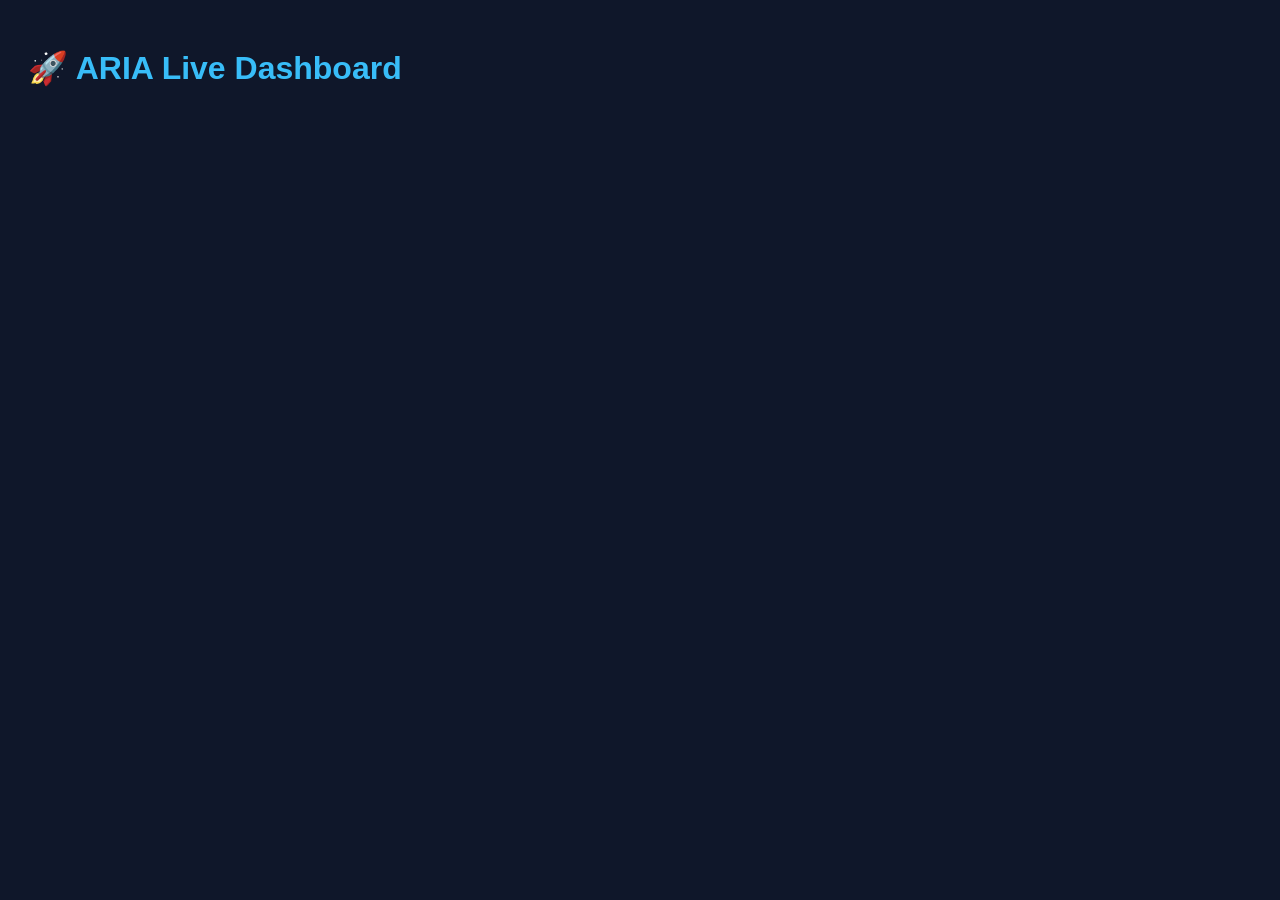
<file: api/index.html>
<!DOCTYPE html>
<html>
<head>
    <title>ARIA Dashboard</title>
    <style>
        body {
            font-family: Arial;
            background: #0f172a;
            color: white;
            padding: 20px;
        }
        h1 {
            color: #38bdf8;
        }
        .log {
            background: #1e293b;
            padding: 10px;
            margin: 10px 0;
            border-radius: 8px;
        }
        .START { border-left: 5px solid #3b82f6; }
        .SUCCESS { border-left: 5px solid #22c55e; }
        .FAILURE { border-left: 5px solid #ef4444; }
        .RECOVERY_SUCCESS { border-left: 5px solid #eab308; }
        .VERIFICATION { border-left: 5px solid #a855f7; }
    </style>
</head>
<body>

<h1>🚀 ARIA Live Dashboard</h1>
<div id="logs"></div>

<script>
async function fetchLogs() {
    const res = await fetch("http://127.0.0.1:8000/logs");
    const data = await res.json();

    const container = document.getElementById("logs");
    container.innerHTML = "";

    data.logs.forEach(log => {
        const div = document.createElement("div");
        div.className = "log " + log.event;

        div.innerHTML = `
            <strong>${log.agent}</strong> - ${log.event}<br/>
            <small>${log.timestamp}</small><br/>
            <code>${log.payload}</code>
        `;

        container.appendChild(div);
    });
}

setInterval(fetchLogs, 2000);
fetchLogs();
</script>

</body>
</html>
</file>
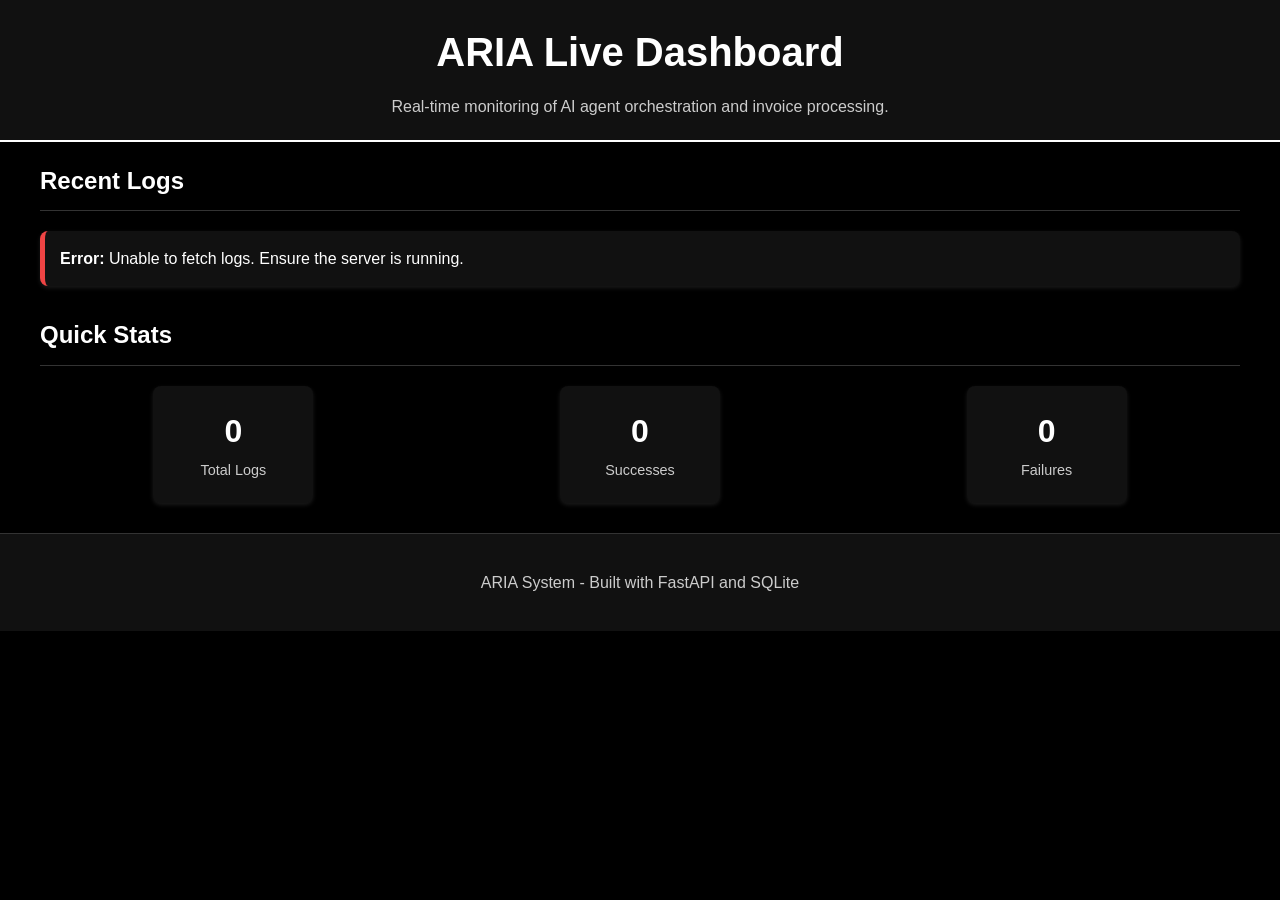
<file: frontend/index.html>
<!DOCTYPE html>
<html lang="en">
<head>
    <meta charset="UTF-8">
    <meta name="viewport" content="width=device-width, initial-scale=1.0">
    <title>ARIA Dashboard</title>
    <link rel="stylesheet" href="style.css">
</head>
<body>
    <header>
        <h1> ARIA Live Dashboard</h1>
        <p>Real-time monitoring of AI agent orchestration and invoice processing.</p>
    </header>

    <main>
        <section id="logs-section">
            <h2>Recent Logs</h2>
            <div id="logs-container">
                <!-- Logs will be populated here -->
            </div>
        </section>

        <section id="stats-section">
            <h2>Quick Stats</h2>
            <div id="stats">
                <div class="stat">
                    <span id="total-logs">0</span>
                    <label>Total Logs</label>
                </div>
                <div class="stat">
                    <span id="success-count">0</span>
                    <label>Successes</label>
                </div>
                <div class="stat">
                    <span id="failure-count">0</span>
                    <label>Failures</label>
                </div>
            </div>
        </section>
    </main>

    <footer>
        <p>ARIA System - Built with FastAPI and SQLite</p>
    </footer>

    <script src="script.js"></script>
</body>
</html>
</file>
<file: frontend/style.css>
/* ARIA Dashboard Styles */

body {
    font-family: 'Arial', sans-serif;
    background: #000000;
    color: #ffffff;
    margin: 0;
    padding: 0;
    line-height: 1.6;
}

header {
    background: #111111;
    padding: 20px;
    text-align: center;
    border-bottom: 2px solid #ffffff;
}

header h1 {
    margin: 0;
    color: #ffffff;
    font-size: 2.5em;
}

header p {
    margin: 10px 0 0;
    color: #cccccc;
}

main {
    max-width: 1200px;
    margin: 20px auto;
    padding: 0 20px;
}

section {
    margin-bottom: 30px;
}

h2 {
    color: #ffffff;
    border-bottom: 1px solid #333333;
    padding-bottom: 10px;
}

#logs-container {
    display: flex;
    flex-direction: column;
    gap: 10px;
}

.log {
    background: #111111;
    padding: 15px;
    border-radius: 8px;
    border-left: 5px solid #3b82f6;
    box-shadow: 0 2px 4px rgba(255, 255, 255, 0.1);
    transition: transform 0.2s;
}

.log:hover {
    transform: translateY(-2px);
}

.log.START { border-left-color: #3b82f6; }
.log.SUCCESS { border-left-color: #22c55e; }
.log.FAILURE { border-left-color: #ef4444; }
.log.RECOVERY_SUCCESS { border-left-color: #eab308; }
.log.VERIFICATION { border-left-color: #a855f7; }

.log strong {
    color: #ffffff;
    font-weight: bold;
}

.log small {
    color: #cccccc;
    font-size: 0.85em;
}

.log code {
    background: #333333;
    padding: 2px 4px;
    border-radius: 4px;
    font-family: 'Courier New', monospace;
    word-wrap: break-word;
}

#stats {
    display: flex;
    justify-content: space-around;
    flex-wrap: wrap;
    gap: 20px;
}

.stat {
    background: #111111;
    padding: 20px;
    border-radius: 8px;
    text-align: center;
    min-width: 120px;
    box-shadow: 0 2px 4px rgba(255, 255, 255, 0.1);
}

.stat span {
    display: block;
    font-size: 2em;
    font-weight: bold;
    color: #ffffff;
}

.stat label {
    color: #cccccc;
    font-size: 0.9em;
}

footer {
    text-align: center;
    padding: 20px;
    background: #111111;
    color: #cccccc;
    border-top: 1px solid #333333;
}

@media (max-width: 768px) {
    #stats {
        flex-direction: column;
        align-items: center;
    }

    .stat {
        width: 100%;
        max-width: 300px;
    }
}
</file>
